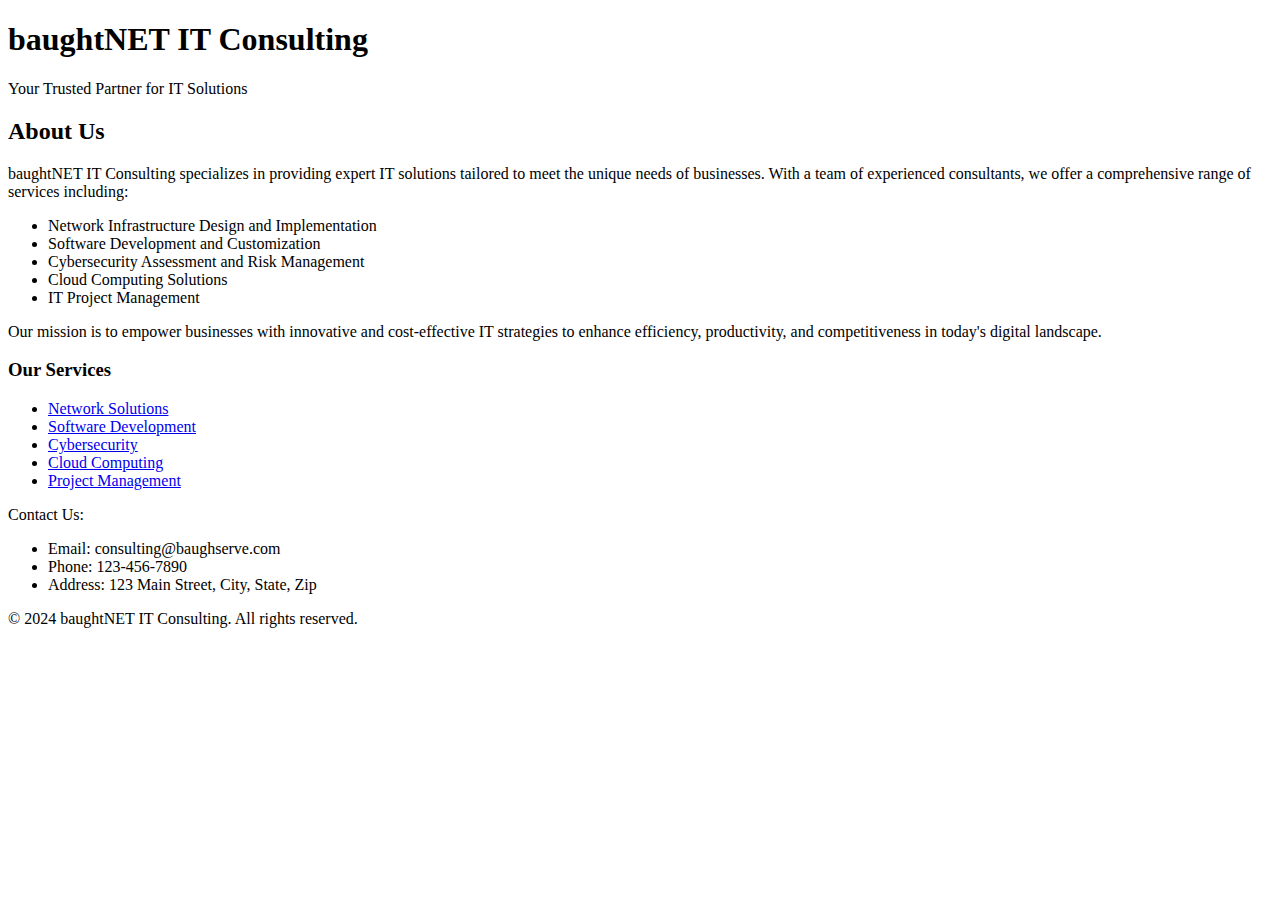
<file: assign1/assign1.html>
<!DOCTYPE html>
<html lang="en">
<head>
    <meta charset="UTF-8">
    <meta name="viewport" content="width=device-width, initial-scale=1.0">
    <title>Divs and CSS Styling Assignment</title>
    <style>
        /* ADD YOUR CSS RULES HERE */




    </style>
</head>
<body>
    <!-- Header -->
    
        <h1>baughtNET IT Consulting</h1>
        <p>Your Trusted Partner for IT Solutions</p>
    </div>

    <!-- Main Content -->
    
        <h2>About Us</h2>
        <p>baughtNET IT Consulting specializes in providing expert IT solutions tailored to meet the unique needs of businesses. With a team of experienced consultants, we offer a comprehensive range of services including:</p>
        <ul>
            <li>Network Infrastructure Design and Implementation</li>
            <li>Software Development and Customization</li>
            <li>Cybersecurity Assessment and Risk Management</li>
            <li>Cloud Computing Solutions</li>
            <li>IT Project Management</li>
        </ul>
        <p>Our mission is to empower businesses with innovative and cost-effective IT strategies to enhance efficiency, productivity, and competitiveness in today's digital landscape.</p>
    </div>

    <!-- Sidebar -->
   
        <h3>Our Services</h3>
        <ul>
            <li><a href="#">Network Solutions</a></li>
            <li><a href="#">Software Development</a></li>
            <li><a href="#">Cybersecurity</a></li>
            <li><a href="#">Cloud Computing</a></li>
            <li><a href="#">Project Management</a></li>
        </ul>
    </div>

    <!-- Footer -->
  
        <p>Contact Us:</p>
        <ul>
            <li>Email: consulting@baughserve.com</li>
            <li>Phone: 123-456-7890</li>
            <li>Address: 123 Main Street, City, State, Zip</li>
        </ul>
        <p>&copy; 2024 baughtNET IT Consulting. All rights reserved.</p>
    </div>
</body>
</html>
</file>
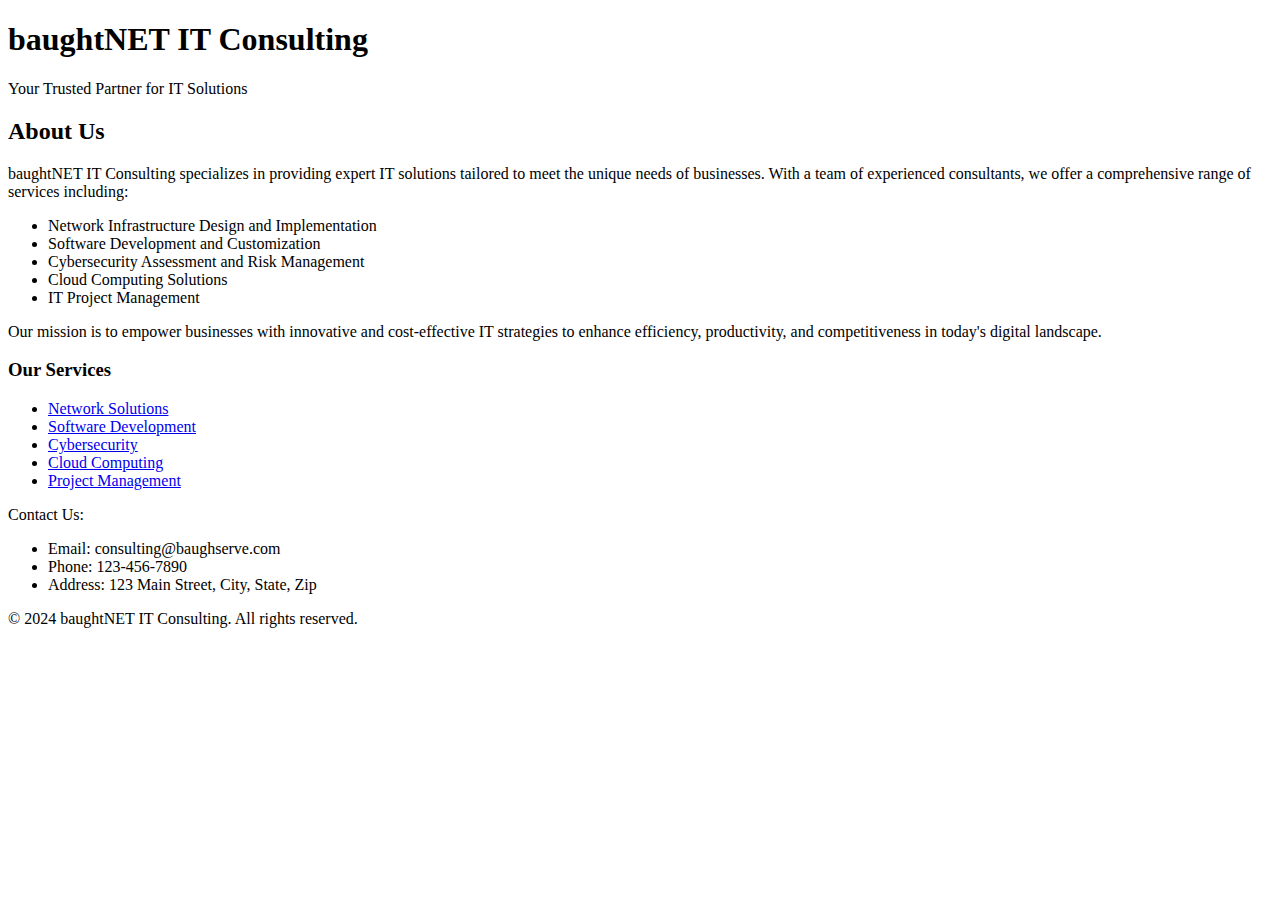
<file: assign1/guided.html>
<!DOCTYPE html>
<html lang="en">
<head>
    <meta charset="UTF-8">
    <meta name="viewport" content="width=device-width, initial-scale=1.0">
    <title>Divs and CSS Styling Assignment</title>
    <style>
        /* CSS rules will be added by students */
        /* Example CSS for guidance */
        #header {



        }

        #main {
            
            
        }

        #sidebar {
            
            
            
            
        }

        #footer {




        }
    </style>
</head>
<body>
    <!-- Header -->
    <div id="header">
        <h1>baughtNET IT Consulting</h1>
        <p>Your Trusted Partner for IT Solutions</p>
    </div>

    <!-- Main Content -->
    <div id="main">
        <h2>About Us</h2>
        <p>baughtNET IT Consulting specializes in providing expert IT solutions tailored to meet the unique needs of businesses. With a team of experienced consultants, we offer a comprehensive range of services including:</p>
        <ul>
            <li>Network Infrastructure Design and Implementation</li>
            <li>Software Development and Customization</li>
            <li>Cybersecurity Assessment and Risk Management</li>
            <li>Cloud Computing Solutions</li>
            <li>IT Project Management</li>
        </ul>
        <p>Our mission is to empower businesses with innovative and cost-effective IT strategies to enhance efficiency, productivity, and competitiveness in today's digital landscape.</p>
    </div>

    <!-- Sidebar -->
    <div id="sidebar">
        <h3>Our Services</h3>
        <ul>
            <li><a href="#">Network Solutions</a></li>
            <li><a href="#">Software Development</a></li>
            <li><a href="#">Cybersecurity</a></li>
            <li><a href="#">Cloud Computing</a></li>
            <li><a href="#">Project Management</a></li>
        </ul>
    </div>

    <!-- Footer -->
    <div id="footer">
        <p>Contact Us:</p>
        <ul>
            <li>Email: consulting@baughserve.com</li>
            <li>Phone: 123-456-7890</li>
            <li>Address: 123 Main Street, City, State, Zip</li>
        </ul>
        <p>&copy; 2024 baughtNET IT Consulting. All rights reserved.</p>
    </div>
</body>
</html>
</file>
